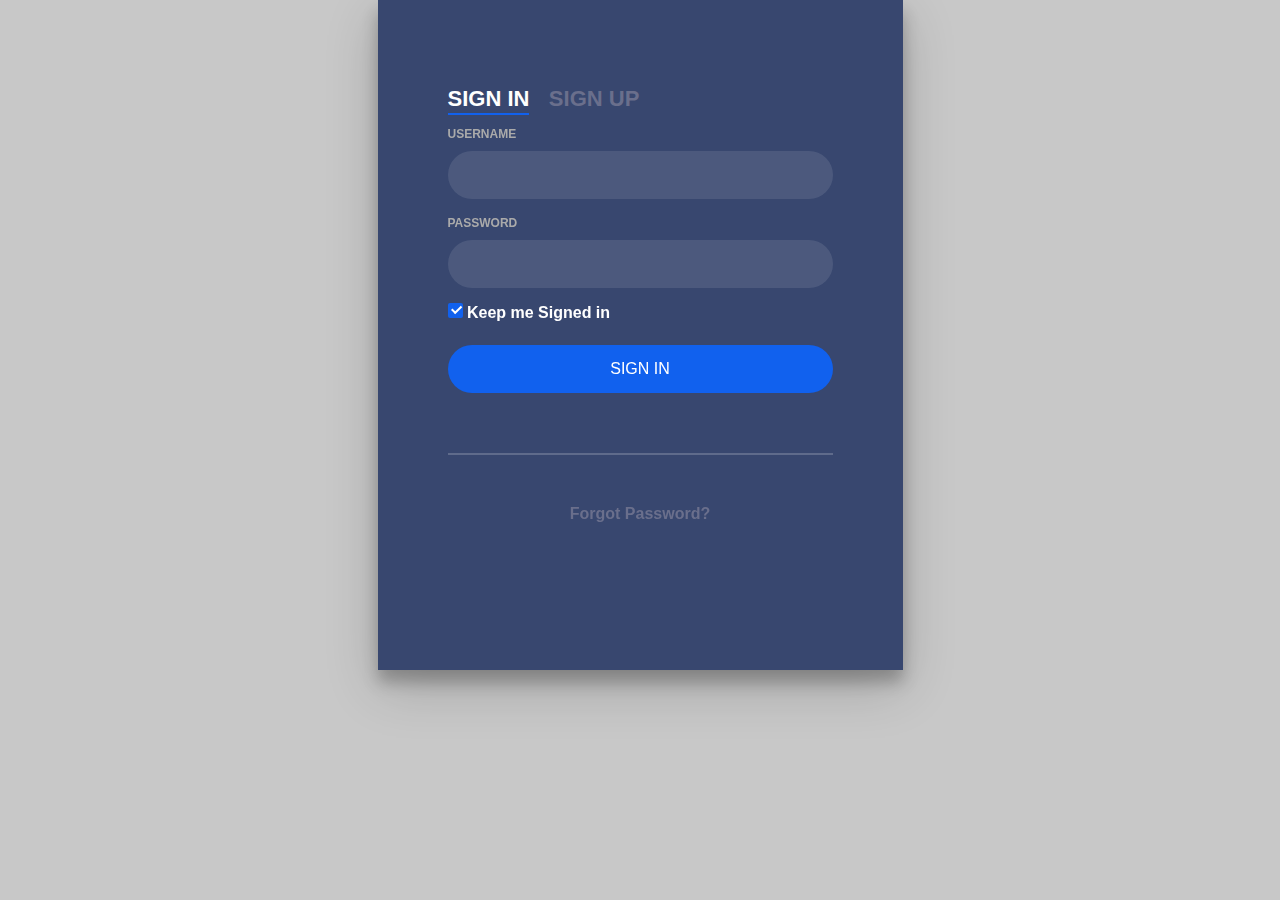
<file: NFA project/templates/login.html>
<!DOCTYPE html>
<html lang="en">

<head>
    <meta charset="UTF-8">
    <meta name="viewport" content="width=device-width, initial-scale=1.0">
    <title>Login - NFA Approval System</title>
    <link href="https://fonts.googleapis.com/css2?family=Roboto:wght@400;500;700&display=swap" rel="stylesheet">
    <link rel="stylesheet" href="https://stackpath.bootstrapcdn.com/bootstrap/4.5.2/css/bootstrap.min.css">
    <style>
        body{
            margin:0;
            color:#6a6f8c;
            background:#c8c8c8;
            font:600 16px/18px 'Open Sans',sans-serif;
        }
        *,:after,:before{box-sizing:border-box}
        .clearfix:after,.clearfix:before{content:'';display:table}
        .clearfix:after{clear:both;display:block}
        a{color:inherit;text-decoration:none}
        
        .login-wrap{
            width:100%;
            margin:auto;
            max-width:525px;
            min-height:670px;
            position:relative;
            background:url(https://raw.githubusercontent.com/khadkamhn/day-01-login-form/master/img/bg.jpg) no-repeat center;
            box-shadow:0 12px 15px 0 rgba(0,0,0,.24),0 17px 50px 0 rgba(0,0,0,.19);
        }
        .login-html{
            width:100%;
            height:100%;
            position:absolute;
            padding:90px 70px 50px 70px;
            background:rgba(40,57,101,.9);
        }
        .login-html .sign-in-htm,
        .login-html .sign-up-htm{
            top:0;
            left:0;
            right:0;
            bottom:0;
            position:absolute;
            transform:rotateY(180deg);
            backface-visibility:hidden;
            transition:all .4s linear;
        }
        .login-html .sign-in,
        .login-html .sign-up,
        .login-form .group .check{
            display:none;
        }
        .login-html .tab,
        .login-form .group .label,
        .login-form .group .button{
            text-transform:uppercase;
        }
        .login-html .tab{
            font-size:22px;
            margin-right:15px;
            padding-bottom:5px;
            margin:0 15px 10px 0;
            display:inline-block;
            border-bottom:2px solid transparent;
        }
        .login-html .sign-in:checked + .tab,
        .login-html .sign-up:checked + .tab{
            color:#fff;
            border-color:#1161ee;
        }
        .login-form{
            min-height:345px;
            position:relative;
            perspective:1000px;
            transform-style:preserve-3d;
        }
        .login-form .group{
            margin-bottom:15px;
        }
        .login-form .group .label,
        .login-form .group .input,
        .login-form .group .button{
            width:100%;
            color:#fff;
            display:block;
        }
        .login-form .group .input,
        .login-form .group .button{
            border:none;
            padding:15px 20px;
            border-radius:25px;
            background:rgba(255,255,255,.1);
        }
        .login-form .group input[data-type="password"]{
            text-security:circle;
            -webkit-text-security:circle;
        }
        .login-form .group .label{
            color:#aaa;
            font-size:12px;
        }
        .login-form .group .button{
            background:#1161ee;
        }
        .login-form .group label .icon{
            width:15px;
            height:15px;
            border-radius:2px;
            position:relative;
            display:inline-block;
            background:rgba(255,255,255,.1);
        }
        .login-form .group label .icon:before,
        .login-form .group label .icon:after{
            content:'';
            width:10px;
            height:2px;
            background:#fff;
            position:absolute;
            transition:all .2s ease-in-out 0s;
        }
        .login-form .group label .icon:before{
            left:3px;
            width:5px;
            bottom:6px;
            transform:scale(0) rotate(0);
        }
        .login-form .group label .icon:after{
            top:6px;
            right:0;
            transform:scale(0) rotate(0);
        }
        .login-form .group .check:checked + label{
            color:#fff;
        }
        .login-form .group .check:checked + label .icon{
            background:#1161ee;
        }
        .login-form .group .check:checked + label .icon:before{
            transform:scale(1) rotate(45deg);
        }
        .login-form .group .check:checked + label .icon:after{
            transform:scale(1) rotate(-45deg);
        }
        .login-html .sign-in:checked + .tab + .sign-up + .tab + .login-form .sign-in-htm{
            transform:rotate(0);
        }
        .login-html .sign-up:checked + .tab + .login-form .sign-up-htm{
            transform:rotate(0);
        }
        
        .hr{
            height:2px;
            margin:60px 0 50px 0;
            background:rgba(255,255,255,.2);
        }
        .foot-lnk{
            text-align:center;
        }
    </style>
</head>

<body>
    <div class="login-wrap">
        <div class="login-html">
            <input id="tab-1" type="radio" name="tab" class="sign-in" checked><label for="tab-1" class="tab">Sign In</label>
            <input id="tab-2" type="radio" name="tab" class="sign-up"><label for="tab-2" class="tab">Sign Up</label>
            <div class="login-form">
                <div class="sign-in-htm">
                    <div class="group">
                        <label for="user" class="label">Username</label>
                        <input id="user" type="text" class="input">
                    </div>
                    <div class="group">
                        <label for="pass" class="label">Password</label>
                        <input id="pass" type="password" class="input" data-type="password">
                    </div>
                    <div class="group">
                        <input id="check" type="checkbox" class="check" checked>
                        <label for="check"><span class="icon"></span> Keep me Signed in</label>
                    </div>
                    <div class="group">
                        <input type="submit" class="button" value="Sign In">
                    </div>
                    <div class="hr"></div>
                    <div class="foot-lnk">
                        <a href="#forgot">Forgot Password?</a>
                    </div>
                </div>
                <div class="sign-up-htm">
                    <div class="group">
                        <label for="user" class="label">Username</label>
                        <input id="user" type="text" class="input">
                    </div>
                    <div class="group">
                        <label for="pass" class="label">Password</label>
                        <input id="pass" type="password" class="input" data-type="password">
                    </div>
                    <div class="group">
                        <label for="pass" class="label">Repeat Password</label>
                        <input id="pass" type="password" class="input" data-type="password">
                    </div>
                    <div class="group">
                        <label for="pass" class="label">Email Address</label>
                        <input id="pass" type="text" class="input">
                    </div>
                    <div class="group">
                        <input type="submit" class="button" value="Sign Up">
                    </div>
                    <div class="hr"></div>
                    <div class="foot-lnk">
                        <label for="tab-1">Already Member?</a>
                    </div>
                </div>
            </div>
        </div>
    </div>
</body>

</html>
</file>
